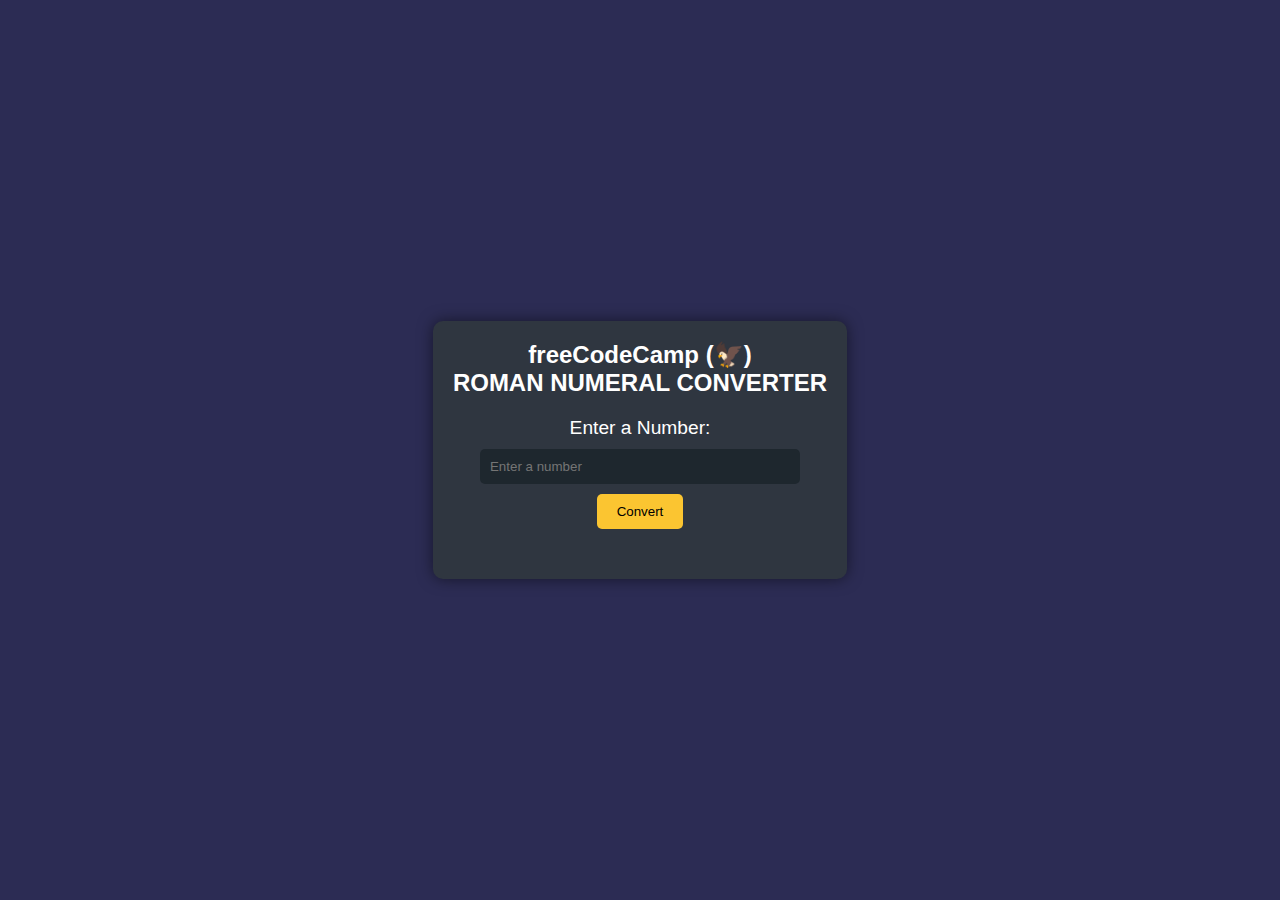
<file: Build a Roman Numeral Convert/index.html>
<!DOCTYPE html>
<html lang="en">
<head>
    <meta charset="UTF-8">
    <meta name="viewport" content="width=device-width, initial-scale=1.0">
    <title>Roman Numeral Converter</title>
    <link rel="stylesheet" href="styles.css">
</head>
<body>
    <div class="container">
        <header>
            <h1>freeCodeCamp (🦅)</h1>
        </header>
        <h2>ROMAN NUMERAL CONVERTER</h2>
        <label for="number">Enter a Number:</label>
        <input type="number" id="number" placeholder="Enter a number">
        <button id="convert-btn">Convert</button>
        <p id="output"></p>
    </div>
    <script src="script.js"></script>
</body>
</html>
</file>
<file: Build a Roman Numeral Convert/styles.css>
body {
    font-family: Arial, sans-serif;
    display: flex;
    justify-content: center;
    align-items: center;
    height: 100vh;
    margin: 0;
    background-color: #2c2c54;
    color: #fff;
}

.container {
    text-align: center;
    background: #2f3640;
    padding: 20px;
    box-shadow: 0 0 15px rgba(0, 0, 0, 0.5);
    border-radius: 10px;
}

header h1 {
    font-size: 1.5em;
    margin: 0;
}

h2 {
    margin-top: 0;
    font-size: 1.5em;
    margin-bottom: 20px;
}

label {
    font-size: 1.2em;
    margin-bottom: 10px;
    display: block;
}

input {
    padding: 10px;
    margin-bottom: 10px;
    width: 100%;
    max-width: 300px;
    background-color: #1e272e;
    border: none;
    border-radius: 5px;
    color: #fff;
}

button {
    padding: 10px 20px;
    cursor: pointer;
    background-color: #fbc531;
    color: #000;
    border: none;
    border-radius: 5px;
    margin-bottom: 10px;
    transition: background-color 0.3s;
}

button:hover {
    background-color: #e1b12c;
}

#output {
    margin-top: 10px;
    font-size: 1.2em;
    color: #fff;
}
</file>
